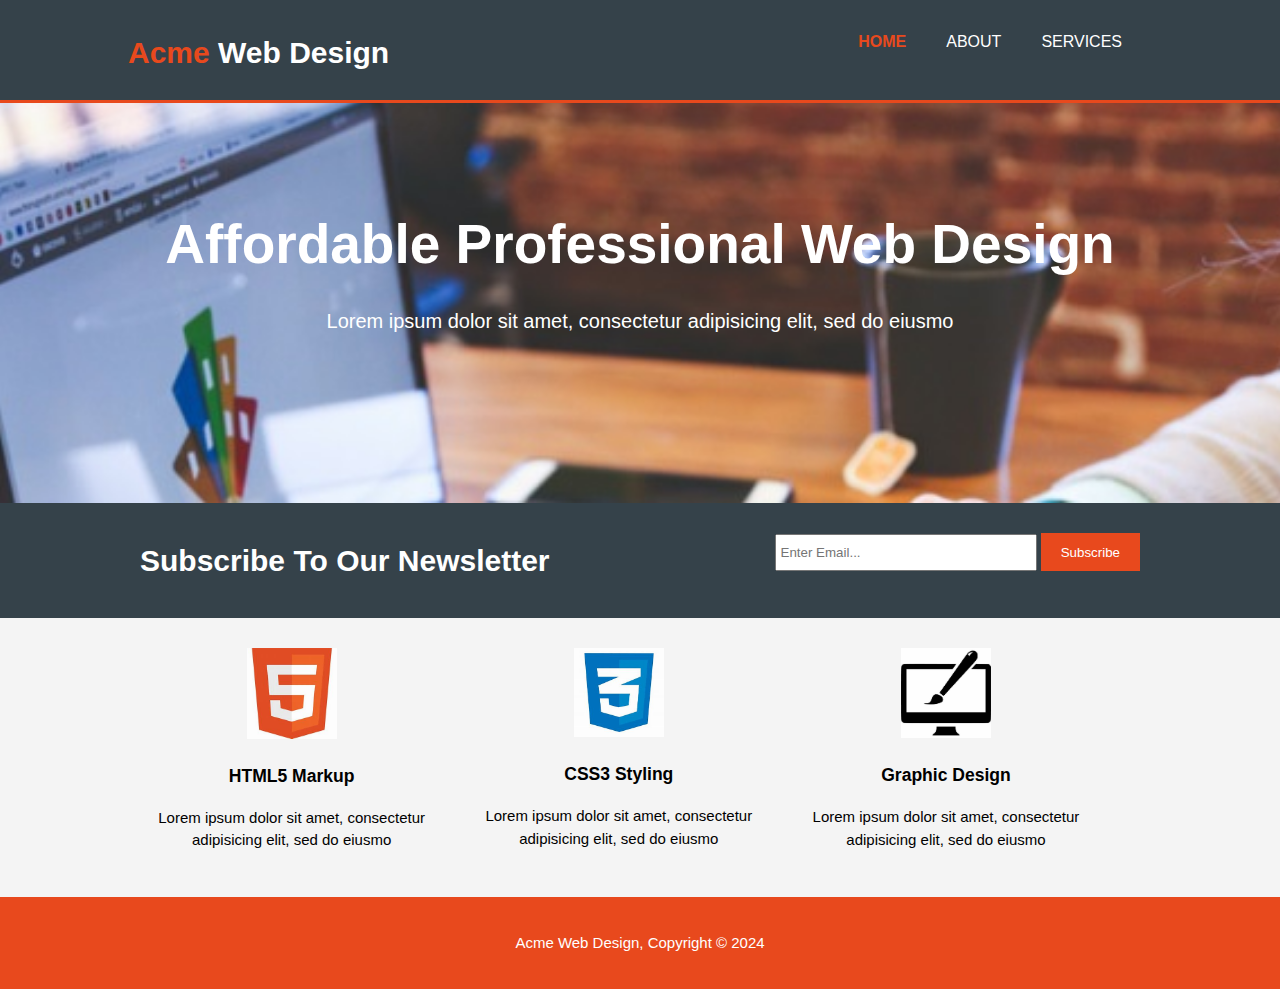
<file: index.html>
<!DOCTYPE html>
<html>
  <head>
	<meta charset="utf-8">
	<meta name="viewport" content="width=device-width">
	<meta name="description" content="Affordable and professional web design">
	<meta name="keywords" content="web design, affordable web design, professional web design">
	<meta name="author" content="Esther Benson">
	<title>Acme Web Design | Welcome</title>
	<link rel="stylesheet" href="./css/style.css">
  </head>
  <body>
    <header>
      <div class="container">
        <div id="branding">
          <h1><span class="highlight">Acme</span> Web Design</h1>
      </div>
      <nav>
      	<ul>
      	  <li class="current"><a href="index.html">Home</a></li>
      	  <li><a href="about.html">About</a></li>
      	  <li><a href="services.html">Services</a></li>
      	</ul>
      </nav>
     </div>
    </header>

    <section id="showcase">
      <div class="container">
      	<h1>Affordable Professional Web Design</h1>
        <p>Lorem ipsum dolor sit amet, consectetur adipisicing elit, sed do eiusmo</p>
      </div>
    </section>

    <section id="newsletter">
      <div class="container">
      	<h1>Subscribe To Our Newsletter</h1>
      	<form>
      	  <input type="email" placeholder="Enter Email...">
      	  <button type="submit" class="button_1">Subscribe</button>
      	</form>
      </div>
    </section>

    <section id="boxes">
      <div class="container">
      	<div class="box">
      	  <img src="./img/logo_html.jpg">
          <h3>HTML5 Markup</h3>
          <p>Lorem ipsum dolor sit amet, consectetur adipisicing elit, sed do eiusmo</p>
        </div>
        <div class="box">
          <img src="./img/logo_css.jpg">
          <h3>CSS3 Styling</h3>
          <p>Lorem ipsum dolor sit amet, consectetur adipisicing elit, sed do eiusmo</p>
        </div>
        <div class="box">
          <img src="./img/logo_brush.jpg">
          <h3>Graphic Design</h3>
          <p>Lorem ipsum dolor sit amet, consectetur adipisicing elit, sed do eiusmo</p>
        </div>
      </div>
    </section>

    <footer>
      <p>Acme Web Design, Copyright &copy; 2024</p>
  </body>
</html>
</file>
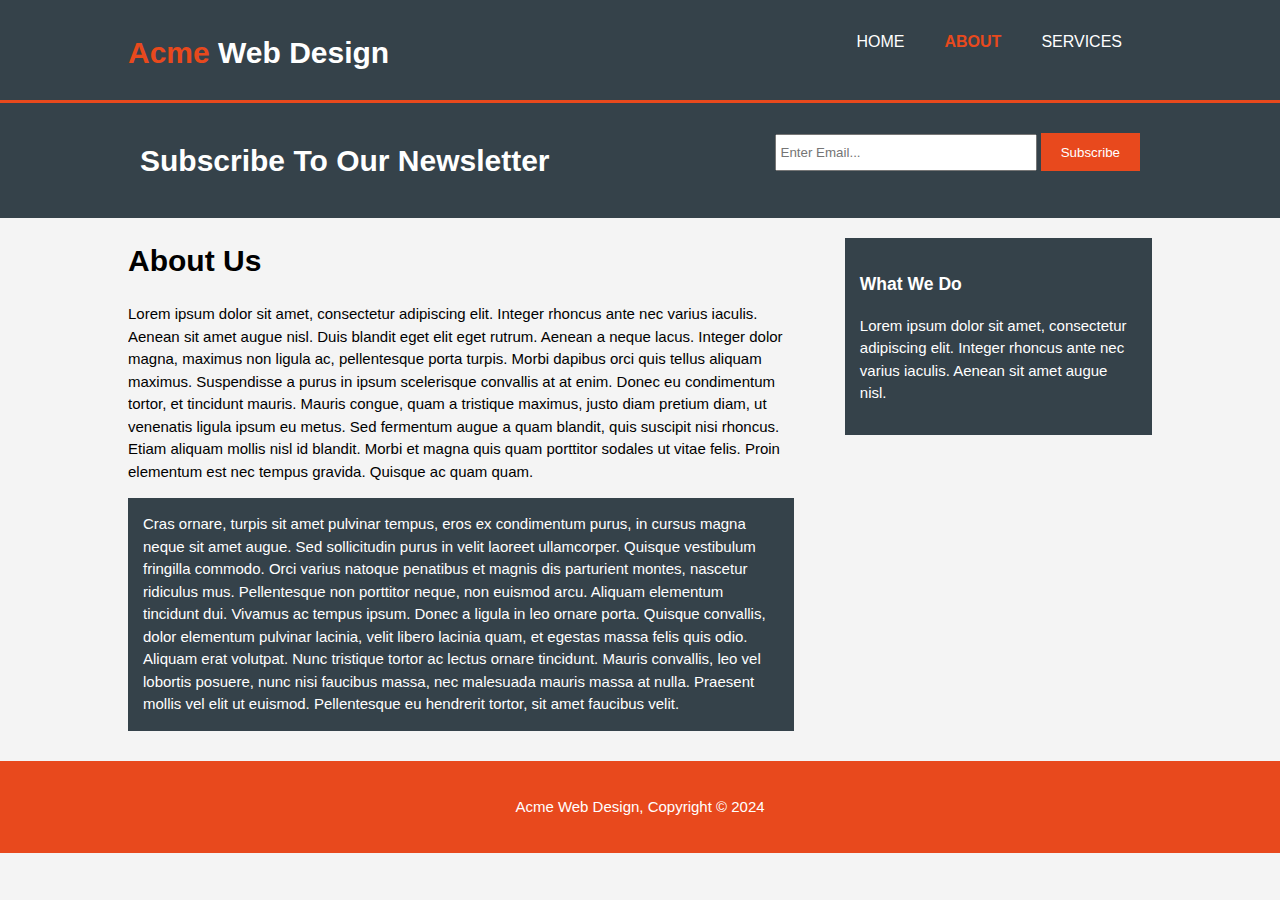
<file: about.html>
<!DOCTYPE html>
<html>
  <head>
	<meta charset="utf-8">
	<meta name="viewport" content="width=device-width">
	<meta name="description" content="Affordable and professional web design">
	<meta name="keywords" content="web design, affordable web design, professional web design">
	<meta name="author" content="Esther Benson">
	<title>Acme Web Design | About</title>
	<link rel="stylesheet" href="./css/style.css">
  </head>
  <body>
    <header>
      <div class="container">
        <div id="branding">
          <h1><span class="highlight">Acme</span> Web Design</h1>
      </div>
      <nav>
      	<ul>
      	  <li><a href="index.html">Home</a></li>
      	  <li class="current"><a href="about.html">About</a></li>
      	  <li><a href="services.html">Services</a></li>
      	</ul>
      </nav>
     </div>
    </header>

    <section id="newsletter">
      <div class="container">
      	<h1>Subscribe To Our Newsletter</h1>
      	<form>
      	  <input type="email" placeholder="Enter Email...">
      	  <button type="submit" class="button_1">Subscribe</button>
      	</form>
      </div>
    </section>

    <section id="main">
      <div class="container">
        <article id="main-col">
          <h1 class="page-title">About Us</h1>
          <p>
            Lorem ipsum dolor sit amet, consectetur adipiscing elit. Integer rhoncus ante nec varius iaculis. Aenean sit amet augue nisl. Duis blandit eget elit eget rutrum. Aenean a neque lacus. Integer dolor magna, maximus non ligula ac, pellentesque porta turpis. Morbi dapibus orci quis tellus aliquam maximus. Suspendisse a purus in ipsum scelerisque convallis at at enim. Donec eu condimentum tortor, et tincidunt mauris. Mauris congue, quam a tristique maximus, justo diam pretium diam, ut venenatis ligula ipsum eu metus. Sed fermentum augue a quam blandit, quis suscipit nisi rhoncus. Etiam aliquam mollis nisl id blandit. Morbi et magna quis quam porttitor sodales ut vitae felis. Proin elementum est nec tempus gravida. Quisque ac quam quam.
          </p>
          <p class="dark">
            Cras ornare, turpis sit amet pulvinar tempus, eros ex condimentum purus, in cursus magna neque sit amet augue. Sed sollicitudin purus in velit laoreet ullamcorper. Quisque vestibulum fringilla commodo. Orci varius natoque penatibus et magnis dis parturient montes, nascetur ridiculus mus. Pellentesque non porttitor neque, non euismod arcu. Aliquam elementum tincidunt dui. Vivamus ac tempus ipsum. Donec a ligula in leo ornare porta. Quisque convallis, dolor elementum pulvinar lacinia, velit libero lacinia quam, et egestas massa felis quis odio. Aliquam erat volutpat. Nunc tristique tortor ac lectus ornare tincidunt. Mauris convallis, leo vel lobortis posuere, nunc nisi faucibus massa, nec malesuada mauris massa at nulla. Praesent mollis vel elit ut euismod. Pellentesque eu hendrerit tortor, sit amet faucibus velit.
          </p>
        </article>

        <aside id="sidebar">
          <div class="dark">
            <h3>What We Do</h3>
            <p>Lorem ipsum dolor sit amet, consectetur adipiscing elit. Integer rhoncus ante nec varius iaculis. Aenean sit amet augue nisl.</p>
          </div>
        </aside>
      </div>
    </section>

    <footer>
      <p>Acme Web Design, Copyright &copy; 2024</p>
  </body>
</html>
</file>
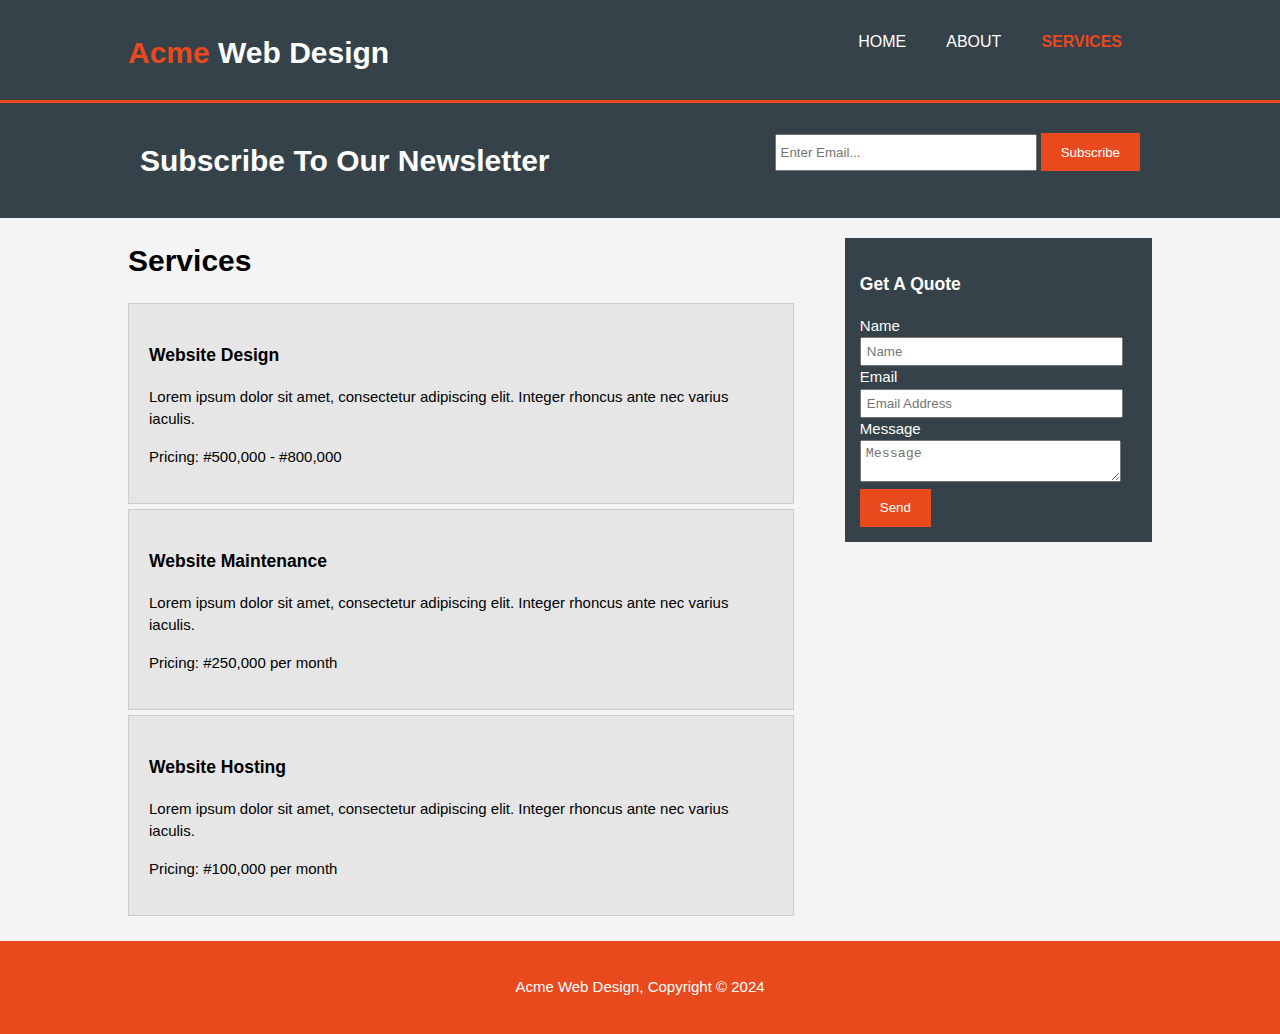
<file: services.html>
<!DOCTYPE html>
<html>
  <head>
	<meta charset="utf-8">
	<meta name="viewport" content="width=device-width">
	<meta name="description" content="Affordable and professional web design">
	<meta name="keywords" content="web design, affordable web design, professional web design">
	<meta name="author" content="Esther Benson">
	<title>Acme Web Design | Services</title>
	<link rel="stylesheet" href="./css/style.css">
  </head>
  <body>
    <header>
      <div class="container">
        <div id="branding">
          <h1><span class="highlight">Acme</span> Web Design</h1>
      </div>
      <nav>
      	<ul>
      	  <li><a href="index.html">Home</a></li>
      	  <li><a href="about.html">About</a></li>
      	  <li class="current"><a href="Services.html">Services</a></li>
      	</ul>
      </nav>
     </div>
    </header>

    <section id="newsletter">
      <div class="container">
      	<h1>Subscribe To Our Newsletter</h1>
      	<form>
      	  <input type="email" placeholder="Enter Email...">
      	  <button type="submit" class="button_1">Subscribe</button>
      	</form>
      </div>
    </section>

    <section id="main">
      <div class="container">
        <article id="main-col">
          <h1 class="page-title">Services</h1>
          <ul id="services">
            <li>
              <h3>Website Design</h3>
              <p>Lorem ipsum dolor sit amet, consectetur adipiscing elit. Integer rhoncus ante nec varius iaculis.</p>
              <p>Pricing: #500,000 - #800,000</p>
            </li>
            <li>
              <h3>Website Maintenance</h3>
              <p>Lorem ipsum dolor sit amet, consectetur adipiscing elit. Integer rhoncus ante nec varius iaculis.</p>
              <p>Pricing: #250,000 per month</p>
            </li>
            <li>
              <h3>Website Hosting</h3>
              <p>Lorem ipsum dolor sit amet, consectetur adipiscing elit. Integer rhoncus ante nec varius iaculis.</p>
              <p>Pricing: #100,000 per month</p>
            </li>
          </ul>
        </article>

        <aside id="sidebar">
          <div class="dark">
            <h3>Get A Quote</h3>
            <form class="quote">
              <div>
                <label>Name</label><br>
                <input type="text" placeholder="Name">
              </div>
              <div>
                <label>Email</label><br>
                <input type="email" placeholder="Email Address">
              </div>
              <div>
                <label>Message</label><br>
                <textarea placeholder="Message"></textarea>
              </div>
              <button class="button_1" type="submit">Send</button>
         </form>
          </div>
        </aside>
      </div>
    </section>

    <footer>
      <p>Acme Web Design, Copyright &copy; 2024</p>
  </body>
</html>
</file>
<file: css/style.css>
body{
  font: 15px/1.5 Arial, Helvetica,sans-serif;
  padding:0;
  margin:0;
  background-color:#f4f4f4;
}

/* Global */
.container{
	width:80%;
	margin:auto;
	overflow:hidden;
}

ul{
  margin:0;
  padding:0;
}

.button_1{
  height:38px;
  background:#e8491d;
  border:0;
  padding-left: 20px;
  padding-right:20px;
  color:#ffffff;
}

.dark{
  padding:15px;
  background:#35424a;
  color:#ffffff;
  margin-top:10px;
  margin-bottom:10px;
}

/* Header **/
header{
  background:#35424a;
  color:#ffffff;
  padding-top:30px;
  min-height:70px;
  border-bottom:#e8491d 3px solid;
 }

header a{
  color:#ffffff;
  text-decoration:none;
  text-transform: uppercase;
  font-size:16px;
 }

header li{
  float:left;
  display:inline;
  padding: 0 20px 0 20px;
 }

header #branding{
  float:left;
}

header #branding h1{
  margin:0;
}

header nav{
  float: right;
  margin-right:10px;
}

header .highlight, header .current a{
  color:#e8491d;
  font-weight:bold;
}

header a:hover{
  color:#cccccc;
  font-weight:bold;
}

/* Showcase */
#showcase{
  background-image:url('../img/showcase.jpg'); /* ../img/showcase.jpg */
  background-repeat: no-repeat;
  background-attachment: fixed;
  background-size: cover;
  min-height:400px;
  background-position: center;
  text-align:center;
  color:#ffffff;
  }

  #showcase h1{
    margin-top:100px;
    font-size:55px;
    margin-bottom:10px;
  }

  #showcase p{
    font-size:20px;
  }

  /* Newsletter */
  #newsletter{
    padding:15px;
    color:#ffffff;
    background:#35424a;
  }

  #newsletter h1{
    float:left;
  }

  #newsletter form{
    float:right;
    margin-top:15px;
  }

  #newsletter input[type="email"]{
    padding:4px;
    height:25px;
    width:250px;
  }

  /* Boxes */
  #boxes{
    margin-top:20px;
  }

  #boxes .box{
    float:left;
    text-align: center;
    width:30%;
    padding:10px;
  }

  #boxes .box img{
    width:90px;
  }

  /* Sidebar */
  aside#sidebar{
    float:right;
    width:30%;
    margin-top:10px;
  }

  aside#sidebar .quote input, aside#sidebar .quote textarea{
    width:90%;
    padding:5px;
  }

  /* Main-col */
  article#main-col{
    float:left;
    width:65%;
  }

  /* Services */
  ul#services li{
     list-style: none;
     padding:20px;
     border: #cccccc solid 1px;
     margin-bottom:5px;
     background:#e6e6e6;
  }

  footer{
    padding:20px;
    margin-top:20px;
    color:#ffffff;
    background-color:#e8491d;
    text-align: center;
  }

  /* Media Queries */
  @media(max-width: 768px){
    header #branding,
    header nav,
    header nav li,
    #newsletter h1,
    #newsletter form,
    #boxes .box,
    article#main-col,
    aside#sidebar{
      float:none;
      text-align:center;
      width:100%;
    }

    header{
      padding-bottom:20px;
    }

    #showcase h1{
      margin-top:40px;
    }

    #newsletter button{
      display:block;
      width:100%;
  }

  #newsletter form input[type="email"]{
    width:100%;
    margin-bottom:5px;
  }
</file>
